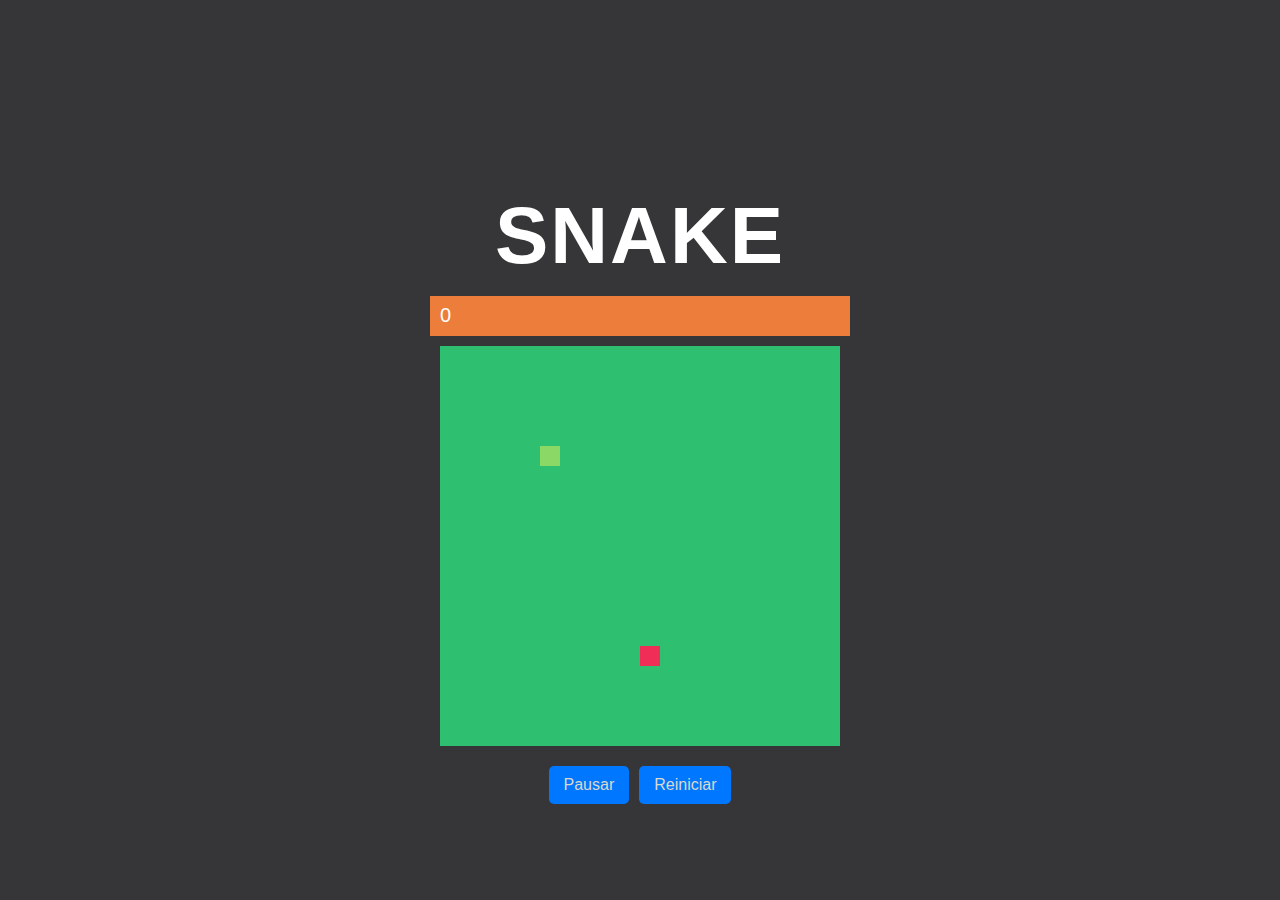
<file: Games/snake/index.html>
<!DOCTYPE html>
<html lang="es">

<head>
    <meta charset="UTF-8">
    <meta name="viewport" content="width=device-width, initial-scale=1.0">
    <meta name="description" content="Juego clásico de la culebrita (Snake).">
    <meta name="author" content="BCoder-JSX">
    <link href="https://fonts.googleapis.com/css2?family=Press+Start+2P&display=swap" rel="stylesheet">
    <title>Snake</title>
    <script src="js/snake.js" defer></script>
    <link rel="stylesheet" href="css/style.css">
</head>

<body>
    <h1 class="animated-title"><strong>SNAKE</strong></h1>
    <div class="score-window">
        <p id="score">0</p>
    </div>
    <div class="game-container">
        <canvas id="gameCanvas" width="400" height="400"></canvas>
    </div>
    <div class="controls">
        <button id="pauseBtn">Pausar</button>
        <button id="restartBtn">Reiniciar</button>
    </div>
    <!-- Pantalla de Game Over -->
    <div id="gameOverScreen">
        <h2>Game Over</h2>
        <h4><a href="https://github.com/BCoder-JSX" target="autor">BCoder-JSX</a></h4>
        <p>Tu puntuación: <span id="finalScore">0</span></p>
        <button id="restartGameOverBtn">Reiniciar</button>
    </div>
</body>

</html>
</file>
<file: Games/snake/css/style.css>
/* Estilos generales */
body {
    display: flex;
    flex-direction: column;
    align-items: center;
    justify-content: center;
    font-family: Arial, sans-serif;
    color: #fff;
    background-color: #363537;
    margin: 0;
    height: 100vh;
}
canvas {
    border: 10px solid #363537;
    background-color: #2fbf71;
    margin-top: 20px;
    margin: 0;
}

.controls {
    margin-top: 10px;
    display: flex;
    gap: 10px;
}

button {
    padding: 10px 15px;
    font-size: 16px;
    border: none;
    border-radius: 5px;
    cursor: pointer;
    color: #dad7cd;
    background-color: #0077ff; /* Azul brillante */
    transition: background-color 0.3s ease;
}

button:hover {
    background-color: #0056b3; /* Azul más oscuro al pasar el mouse */
}

.score {
    margin-top: 15px;
    font-size: 18px;
}

/* Pantalla de Game Over */
#gameOverScreen {
    position: absolute;
    top: 50%;
    left: 50%;
    transform: translate(-50%, -50%);
    background-color: rgba(0, 0, 0, 0.9);
    border: 2px solid #16be57;
    padding: 20px;
    text-align: center;
    display: none; 
    border-radius: 10px;
}

#gameOverScreen h2 {
    margin: 0 0 15px;
}

#gameOverScreen button {
    background-color: #ff0000; 
}

#gameOverScreen button:hover {
    background-color: #cc0000; 
}

/* Animación pantalla Game Over */
#gameOverScreen {
    animation: fadeIn 1s ease-out;
}

@keyframes fadeIn {
    0% {
        opacity: 0;
    }
    100% {
        opacity: 1;
    }
}

.score-window {
    background-color: #ed7d3a;
    padding: 5px 10px;
    align-self: center;
    width: 400px;
    height: 30px;
    display: flex; 
    justify-content: flex-start; 
    align-items: center; 
    margin: 0;
}

.score-window p {
    font-size: 20px;
    margin: 0; 
}

.game-container {
    display: flex;
    align-items: flex-start;
    gap: 0;
}
/* Efectos para el título */
.animated-title {
    font-family: 'Pacifico', sans-serif;
    font-size: 80px;
    text-align: center;
    position: relative;
    top: 40px;
    letter-spacing: 2px;
    text-transform: uppercase;
    animation: colorChange 4s infinite, bounce 1.5s ease infinite;
}

/* Animación de color de cada letra */
@keyframes colorChange {
    0% { color: #338033; }
    25% { color: #ff5733; }
    50% { color: #c70039; }
    75% { color: #900c3f; }
    100% { color: #255725; }
}
</file>
